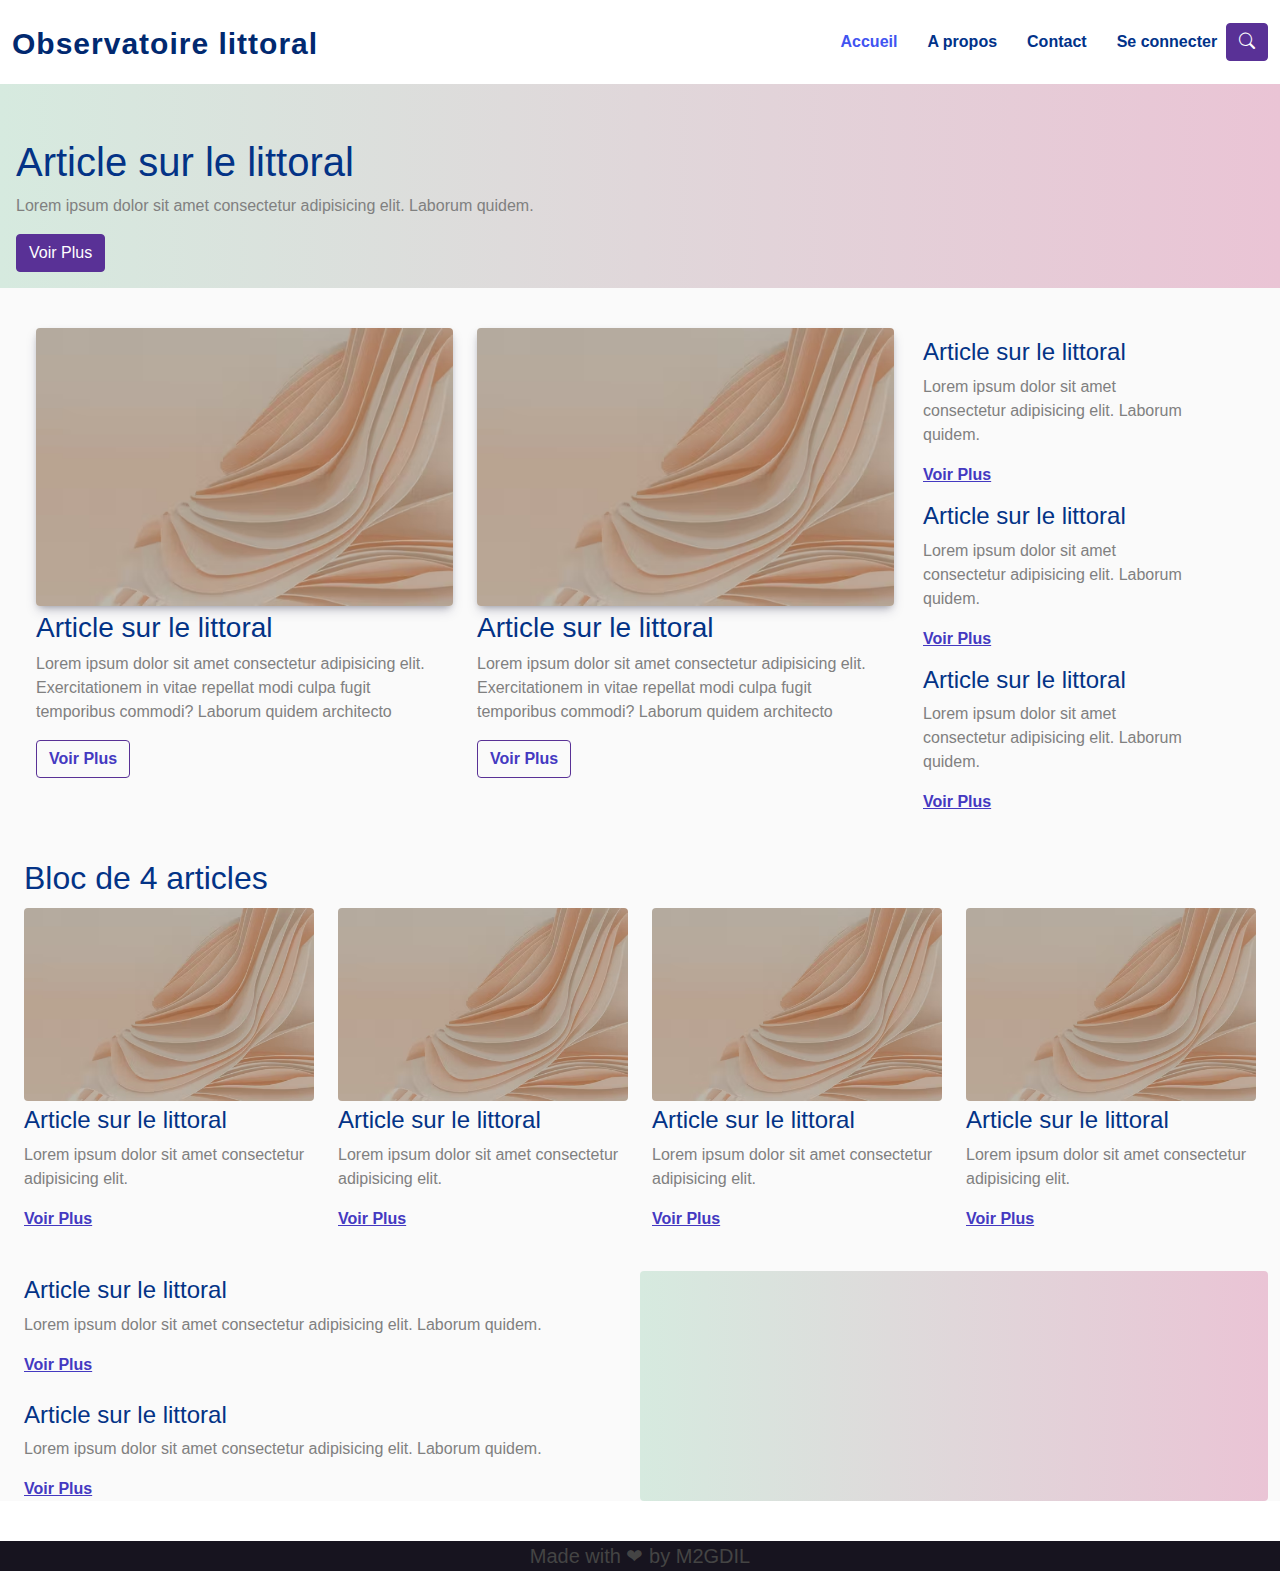
<file: index.html>
<!DOCTYPE html>
<html lang="en">
	<head>
		<meta charset="UTF-8" />
		<meta http-equiv="X-UA-Compatible" content="IE=edge" />
		<meta name="viewport" content="width=device-width, initial-scale=1.0" />

		<link rel="stylesheet" href="css/bootstrap.min.css" />
		<link rel="stylesheet" href="css/header.css" />
		<link rel="stylesheet" href="css/bootstrap-icons.css" />
		<link rel="stylesheet" href="css/style_front.css" />
		<title>Observatoire du littorale</title>
	</head>
	<body>
		<!-- ======= Header ======= -->
		<header id="header" class="header fixed-top mb-3">
			<div class="container-fluid d-flex align-items-center justify-content-between">
				<a href="index.html" class="logo d-flex align-items-start text-decoration-none">
					<!--img src="img/.jpg" alt=""-->
					<span>Observatoire littoral</span>
				</a>

				<nav id="navbar" class="navbar">
					<ul class="mr-5">
						<li><a class="nav-link active" href="#">Accueil</a></li>
						<li><a class="nav-link" href="apropos.html">A propos</a></li>
						<li><a class="nav-link" href="contact.html">Contact</a></li>
						<li><a class="nav-link" href="connection.html">Se connecter &nbsp;</a></li>
					</ul>

					<!-- Bouton modal recherche -->
					<button
						type="button"
						class="btn btn-primary rounded"
						data-bs-toggle="modal"
						data-bs-target="#exampleModal"
					>
						<i
							class="bi bi-search"
							data-bs-toggle="modal"
							data-bs-target="#exampleModal"
						></i>
					</button>

					<i class="bi bi-list mobile-nav-toggle"></i>
				</nav>
				<!-- .navbar -->
			</div>
		</header>
		<!-- End Header -->

		<section>
			<div class="bloc-1-accueil d-flex flex-column justify-content-end">
				<div class="w-50">
					<h1>Article sur le littoral</h1>
					<p class="text-justify">
						Lorem ipsum dolor sit amet consectetur adipisicing elit. Laborum quidem.
					</p>
					<a class="btn btn-primary rounded" href="article.html">Voir Plus</a>
				</div>
			</div>

			<div class="container-fluid">
				<div class="row container-fluid bloc-2-accueil">
					<div class="col-lg-9 col-sm-12 row">
						<div class="col-lg-6 col-sm-12 article-2">
							<img class="img-fluid rounded" src="img/heroImage.avif" alt="" />
							<h3>Article sur le littoral</h3>
							<p>
								Lorem ipsum dolor sit amet consectetur adipisicing elit.
								Exercitationem in vitae repellat modi culpa fugit temporibus
								commodi? Laborum quidem architecto
							</p>
							<a class="btn btn-outline-primary rounded" href="article.html"
								>Voir Plus</a
							>
						</div>
						<div class="col-lg-6 col-sm-12 article-2">
							<img class="img-fluid rounded" src="img/heroImage.avif" alt="" />
							<h3>Article sur le littoral</h3>
							<p>
								Lorem ipsum dolor sit amet consectetur adipisicing elit.
								Exercitationem in vitae repellat modi culpa fugit temporibus
								commodi? Laborum quidem architecto
							</p>
							<a class="btn btn-outline-primary rounded" href="article.html"
								>Voir Plus</a
							>
						</div>
					</div>
					<div class="col-lg-3 col-sm-12 d-flex flex-column justify-content-between">
						<div class="bloc-gauche">
							<h4>Article sur le littoral</h4>
							<p class="text-justify">
								Lorem ipsum dolor sit amet consectetur adipisicing elit. Laborum
								quidem.
							</p>
							<a href="article.html">Voir Plus</a>
						</div>
						<div class="bloc-gauche">
							<h4>Article sur le littoral</h4>
							<p class="text-justify">
								Lorem ipsum dolor sit amet consectetur adipisicing elit. Laborum
								quidem.
							</p>
							<a href="article.html">Voir Plus</a>
						</div>
						<div class="bloc-gauche">
							<h4>Article sur le littoral</h4>
							<p class="text-justify">
								Lorem ipsum dolor sit amet consectetur adipisicing elit. Laborum
								quidem.
							</p>
							<a href="article.html">Voir Plus</a>
						</div>
					</div>
				</div>

				<div class="container-fluid">
					<div class="row bloc-3-accueil">
						<h2 style="color: #033386; margin-bottom: 10px">Bloc de 4 articles</h2>
						<div class="col-lg-3 col-sm-12 article-4">
							<img class="img-fluid rounded" src="img/heroImage.avif" alt="" />
							<h4>Article sur le littoral</h4>
							<p>Lorem ipsum dolor sit amet consectetur adipisicing elit.</p>
							<a href="article.html">Voir Plus</a>
						</div>
						<div class="col-lg-3 col-sm-12 article-4">
							<img class="img-fluid rounded" src="img/heroImage.avif" alt="" />
							<h4>Article sur le littoral</h4>
							<p>Lorem ipsum dolor sit amet consectetur adipisicing elit.</p>
							<a href="article.html">Voir Plus</a>
						</div>
						<div class="col-lg-3 col-sm-12 article-4">
							<img class="img-fluid rounded" src="img/heroImage.avif" alt="" />
							<h4>Article sur le littoral</h4>
							<p>Lorem ipsum dolor sit amet consectetur adipisicing elit.</p>
							<a href="article.html">Voir Plus</a>
						</div>
						<div class="col-lg-3 col-sm-12 article-4">
							<img class="img-fluid rounded" src="img/heroImage.avif" alt="" />
							<h4>Article sur le littoral</h4>
							<p>Lorem ipsum dolor sit amet consectetur adipisicing elit.</p>
							<a href="article.html">Voir Plus</a>
						</div>
					</div>
				</div>

				<div class="container-fluid">
					<div class="row bloc-4-accueil">
						<div class="col-sm-12 col-lg-6">
							<h4>Article sur le littoral</h4>
							<p class="text-justify">
								Lorem ipsum dolor sit amet consectetur adipisicing elit. Laborum
								quidem.
							</p>
							<a href="article.html">Voir Plus</a>

							<h4 class="mt-4">Article sur le littoral</h4>
							<p class="text-justify">
								Lorem ipsum dolor sit amet consectetur adipisicing elit. Laborum
								quidem.
							</p>
							<a href="article.html">Voir Plus</a>
						</div>
						<div class="col-sm-12 col-lg-6 rounded bloc-4-gauche"></div>
					</div>
				</div>
			</div>
		</section>

		<footer class="text-center lead bg-dark w-100 mb-0">Made with &#10084; by M2GDIL</footer>

		<!-- Modal Recherche -->
		<div
			class="modal fade"
			id="exampleModal"
			tabindex="-1"
			aria-labelledby="exampleModalLabel"
			aria-hidden="true"
		>
			<div class="modal-dialog">
				<div class="modal-content">
					<div class="modal-header">
						<h5 class="modal-title" id="exampleModalLabel">Recherche article</h5>
						<button
							type="button"
							class="btn-close"
							data-bs-dismiss="modal"
							aria-label="Close"
						></button>
					</div>
					<div class="modal-body">
						<form class="d-flex">
							<input
								class="form-control rounded"
								type="search"
								placeholder="Rechercher"
								aria-label="Search"
							/>
							<!--button class="btn btn-outline-success" type="submit">Search</button!-->
						</form>
					</div>
					<div class="modal-footer">
						<button type="button" class="btn btn-secondary" data-bs-dismiss="modal">
							Fermer
						</button>
						<button type="button" class="btn btn-primary">Rechercher</button>
					</div>
				</div>
			</div>
		</div>

		<script src="js/jquery.min.js"></script>
		<script src="js/bootstrap.min.js"></script>
		<script src="js/main.js"></script>
	</body>
</html>
</file>
<file: css/header.css>
.header {
	background: #fff;
	transition: all 0.5s;
	z-index: 997;
	padding: 20px 0;
}

.header.header-scrolled {
	background: #fff;
	padding: 15px 0;
	box-shadow: 0px 2px 20px rgba(1, 41, 112, 0.1);
}

.header .logo {
	line-height: 0;
}

.header .logo img {
	max-height: 40px;
	margin-right: 6px;
}

.header .logo span {
	font-size: 30px;
	font-weight: 700;
	letter-spacing: 1px;
	color: #012970;
	font-family: "Nunito", sans-serif;
	margin-top: 3px;
}

.navbar {
	padding: 0;
}

.navbar ul {
	margin: 0;
	padding: 0;
	display: flex;
	list-style: none;
	align-items: center;
}

.navbar li {
	position: relative;
}

.navbar a,
.navbar a:focus {
	display: flex;
	align-items: center;
	justify-content: space-between;
	padding: 10px 0 10px 30px;
	font-family: "Nunito", sans-serif;
	font-size: 16px;
	font-weight: 700;
	color: #013289;
	white-space: nowrap;
	transition: 0.3s;
}

.navbar a i,
.navbar a:focus i {
	font-size: 12px;
	line-height: 0;
	margin-left: 5px;
}

.navbar a:hover,
.navbar .active,
.navbar .active:focus,
.navbar li:hover > a {
	color: #4154f1;
}

.navbar .getstarted {
	background: #4154f1;
	padding: 8px 20px;
	margin-left: 30px;
	border-radius: 4px;
	color: #fff;
}

.navbar .getstarted:hover {
	color: #fff;
	background: #5969f3;
}

.navbar .dropdown ul {
	display: block;
	position: absolute;
	left: 14px;
	top: calc(100% + 30px);
	margin: 0;
	padding: 10px 0;
	z-index: 99;
	opacity: 0;
	visibility: hidden;
	background: #fff;
	box-shadow: 0px 0px 30px rgba(127, 137, 161, 0.25);
	transition: 0.3s;
	border-radius: 4px;
}

.navbar .dropdown ul li {
	min-width: 200px;
}

.navbar .dropdown ul a {
	padding: 10px 20px;
	font-size: 15px;
	text-transform: none;
	font-weight: 600;
}

.navbar .dropdown ul a i {
	font-size: 12px;
}

.navbar .dropdown ul a:hover,
.navbar .dropdown ul .active:hover,
.navbar .dropdown ul li:hover > a {
	color: #4154f1;
}

.navbar .dropdown:hover > ul {
	opacity: 1;
	top: 100%;
	visibility: visible;
}

.navbar .dropdown .dropdown ul {
	top: 0;
	left: calc(100% - 30px);
	visibility: hidden;
}

.navbar .dropdown .dropdown:hover > ul {
	opacity: 1;
	top: 0;
	left: 100%;
	visibility: visible;
}

@media (max-width: 1366px) {
	.navbar .dropdown .dropdown ul {
		left: -90%;
	}
	.navbar .dropdown .dropdown:hover > ul {
		left: -100%;
	}
}

.mobile-nav-toggle {
	color: #012970;
	font-size: 28px;
	cursor: pointer;
	display: none;
	line-height: 0;
	transition: 0.5s;
}

.mobile-nav-toggle.bi-x {
	color: #fff;
}

@media (max-width: 991px) {
	.mobile-nav-toggle {
		display: block;
	}
	.navbar ul {
		display: none;
	}
}

.navbar-mobile {
	position: fixed;
	overflow: hidden;
	top: 0;
	right: 0;
	left: 0;
	bottom: 0;
	background: rgba(1, 22, 61, 0.9);
	transition: 0.3s;
}

.navbar-mobile .mobile-nav-toggle {
	position: absolute;
	top: 15px;
	right: 15px;
}

.navbar-mobile ul {
	display: block;
	position: absolute;
	top: 55px;
	right: 15px;
	bottom: 15px;
	left: 15px;
	padding: 10px 0;
	border-radius: 10px;
	background-color: #fff;
	overflow-y: auto;
	transition: 0.3s;
}

.navbar-mobile a {
	padding: 10px 20px;
	font-size: 15px;
	color: #012970;
}

.navbar-mobile a:hover,
.navbar-mobile .active,
.navbar-mobile li:hover > a {
	color: #4154f1;
}

.navbar-mobile .getstarted {
	margin: 15px;
}

.navbar-mobile .dropdown ul {
	position: static;
	display: none;
	margin: 10px 20px;
	padding: 10px 0;
	z-index: 99;
	opacity: 1;
	visibility: visible;
	background: #fff;
	box-shadow: 0px 0px 30px rgba(127, 137, 161, 0.25);
}

.navbar-mobile .dropdown ul li {
	min-width: 200px;
}

.navbar-mobile .dropdown ul a {
	padding: 10px 20px;
}

.navbar-mobile .dropdown ul a i {
	font-size: 12px;
}

.navbar-mobile .dropdown ul a:hover,
.navbar-mobile .dropdown ul .active:hover,
.navbar-mobile .dropdown ul li:hover > a {
	color: #4154f1;
}

.navbar-mobile .dropdown > .dropdown-active {
	display: block;
}
</file>
<file: css/style_front.css>
*
{
    font-family: Source Sans Pro, helvetica, sans-serif;
}

section
{
    background-color: #f5f5f573;
}

.bloc-1-accueil
{
    background: linear-gradient(90deg, rgba(2,0,36,1) 0%, rgba(214,234,223,1) 0%, rgba(234,196,213,1) 100%);
    height: 18rem;
}

.bloc-1-detail-article
{
    background: linear-gradient(90deg, rgba(2,0,36,1) 0%, rgba(214,234,223,1) 0%, rgba(234,196,213,1) 100%);
    height: 15rem;
}

.bloc-4-gauche
{
    background: linear-gradient(90deg, rgba(2,0,36,1) 0%, rgba(214,234,223,1) 0%, rgba(234,196,213,1) 100%);
}

.article-2 img, .bloc-4-articles img
{
    box-shadow: rgba(50, 50, 93, 0.25) 0px 6px 12px -2px, rgba(0, 0, 0, 0.3) 0px 3px 7px -3px;
}

.bloc-1-accueil, .bloc-2-accueil, .bloc-3-accueil, .bloc-4-accueil 
{
    margin-bottom: 2.5rem;
}

/*.bloc-2-accueil h3, .bloc-2-accueil h4, .article-4 h4*/
h1, h3, h4
{
    color: #033386;
    margin-top: 5px;
}

p
{
    color: grey;
}

.bloc-2-accueil a, .article-4 a, .bloc-4-accueil a
{
    color: #4439c1;
    font-weight: bold;
}

.bloc-gauche
{
    padding: 5px;
}

.bloc-1-accueil div
{
    margin: 1rem;
}

.doc{
    box-shadow: rgba(100, 100, 111, 0.2) 0px 7px 29px 0px;
    color: #033386;
}
</file>
